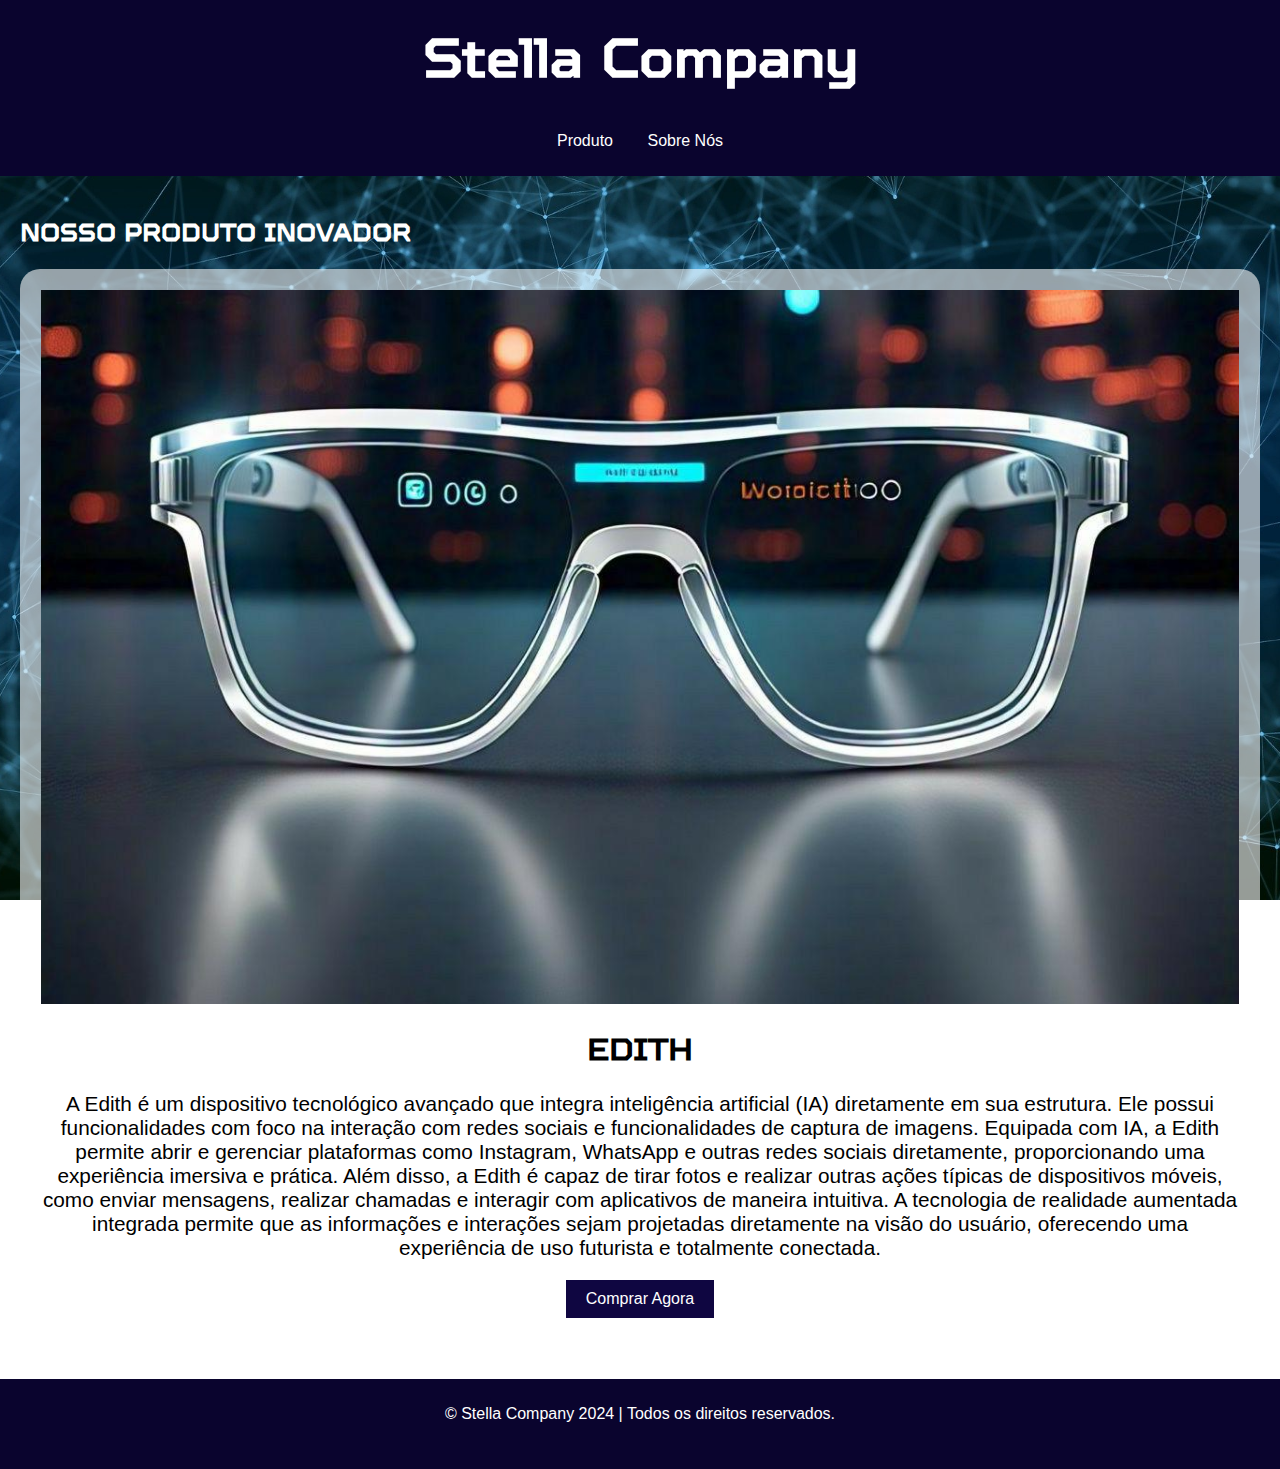
<file: index.html>
<!DOCTYPE html>
<html lang="pt-BR">
<head>
    <meta charset="UTF-8">
    <meta name="viewport" content="width=device-width, initial-scale=1.0">
    <title>Stella Company</title>
    <link rel="stylesheet" href="index2.css">
</head>
<body>
    <header>
        <h1 id="titulo">Stella Company</h1>
        <nav>
            <ul>
                <li><a href="index.html">Produto</a></li>
                <li><a href="sobre nos.html">Sobre Nós</a></li>
            </ul>
        </nav>
    </header>

    <main>

        <section id="produtos">
            <h2 class="nossoproduto">NOSSO PRODUTO INOVADOR</h2>
            <div class="produto">
                <img src="IMG-20241129-WA0082.jpg" alt="Produto Exemplo">
                <h1 class="edith">EDITH</h1>
                <p class="desc">A Edith é um dispositivo tecnológico avançado que integra inteligência artificial (IA) diretamente em sua estrutura. Ele possui funcionalidades com foco na interação com redes sociais e funcionalidades de captura de imagens. Equipada com IA, a Edith permite abrir e gerenciar plataformas como Instagram, WhatsApp e outras redes sociais diretamente, proporcionando uma experiência imersiva e prática. Além disso, a Edith é capaz de tirar fotos e realizar outras ações típicas de dispositivos móveis, como enviar mensagens, realizar chamadas e interagir com aplicativos de maneira intuitiva. A tecnologia de realidade aumentada integrada permite que as informações e interações sejam projetadas diretamente na visão do usuário, oferecendo uma experiência de uso futurista e totalmente conectada.</p>
                <button>Comprar Agora</button>
            </div>
        </section>


    </main>

    <footer>
        <p>&copy; Stella Company 2024 | Todos os direitos reservados.</p>
    </footer>
</body>
</html>
</file>
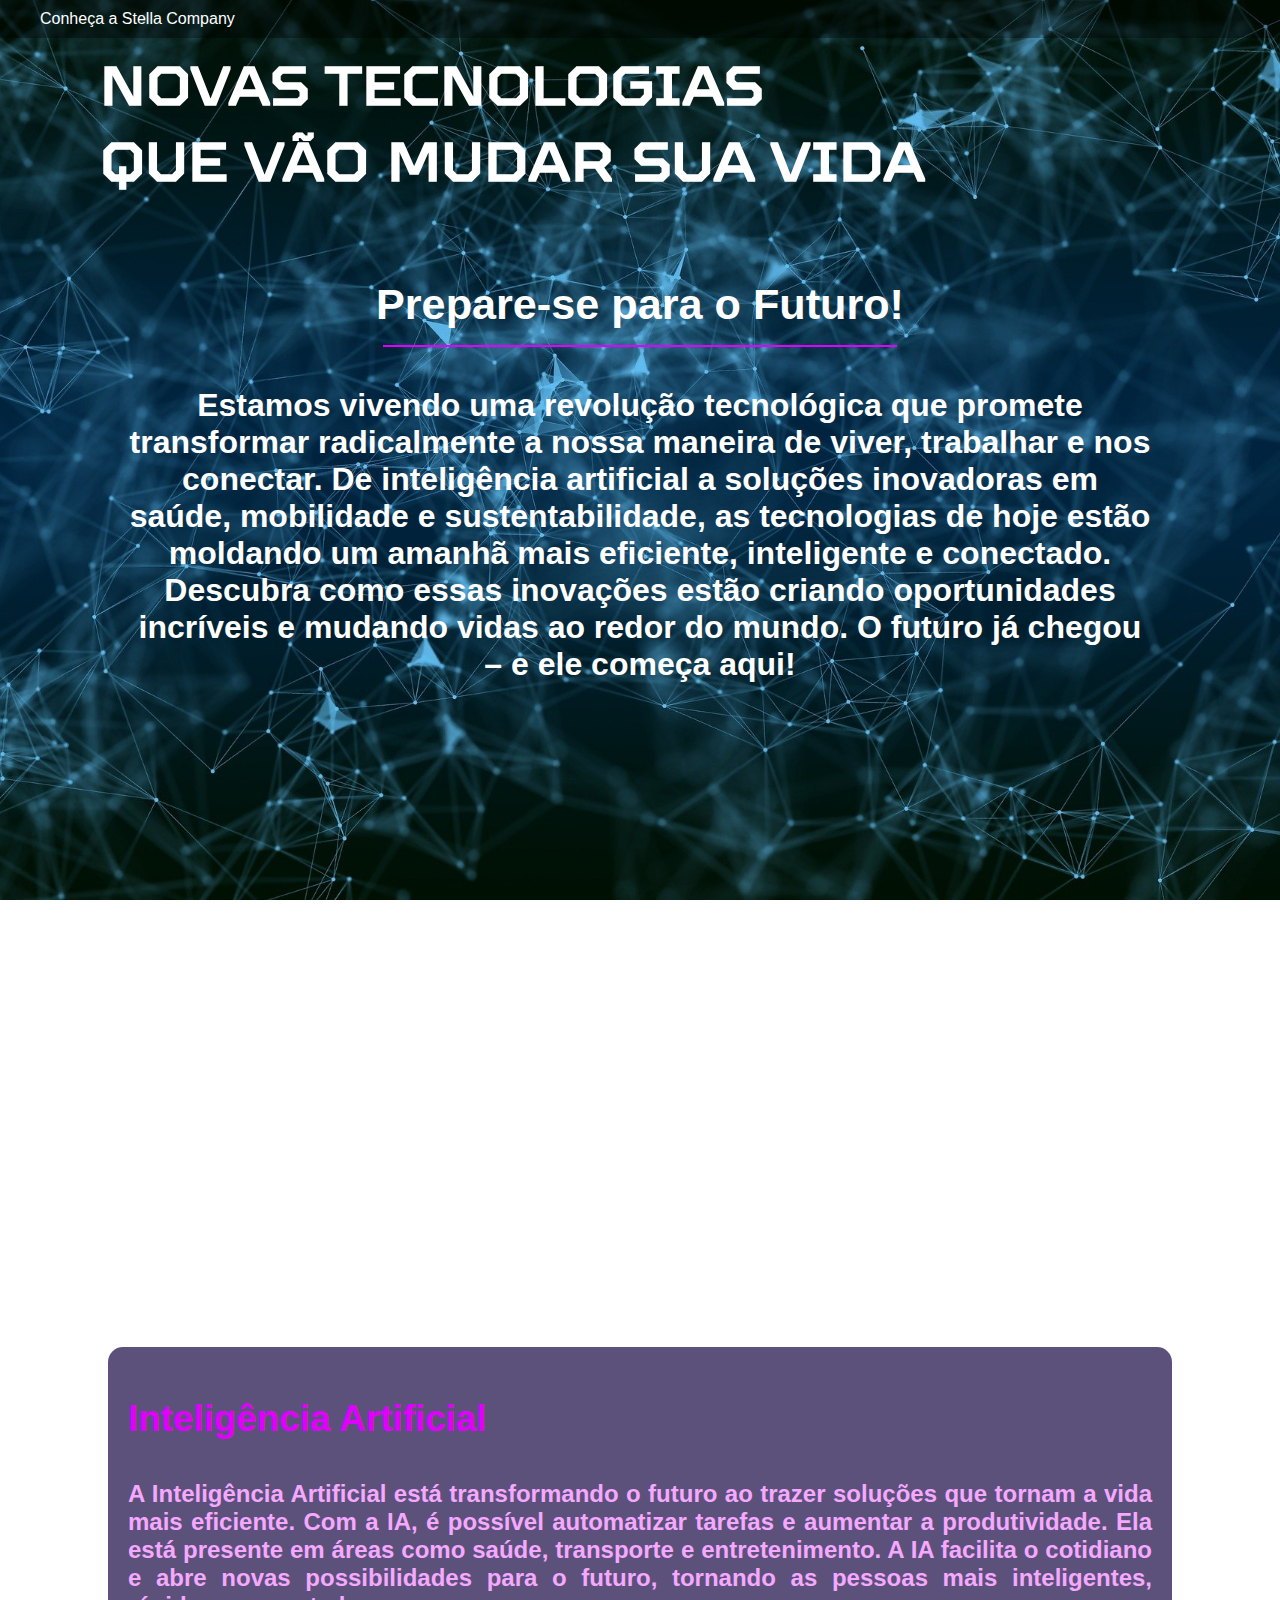
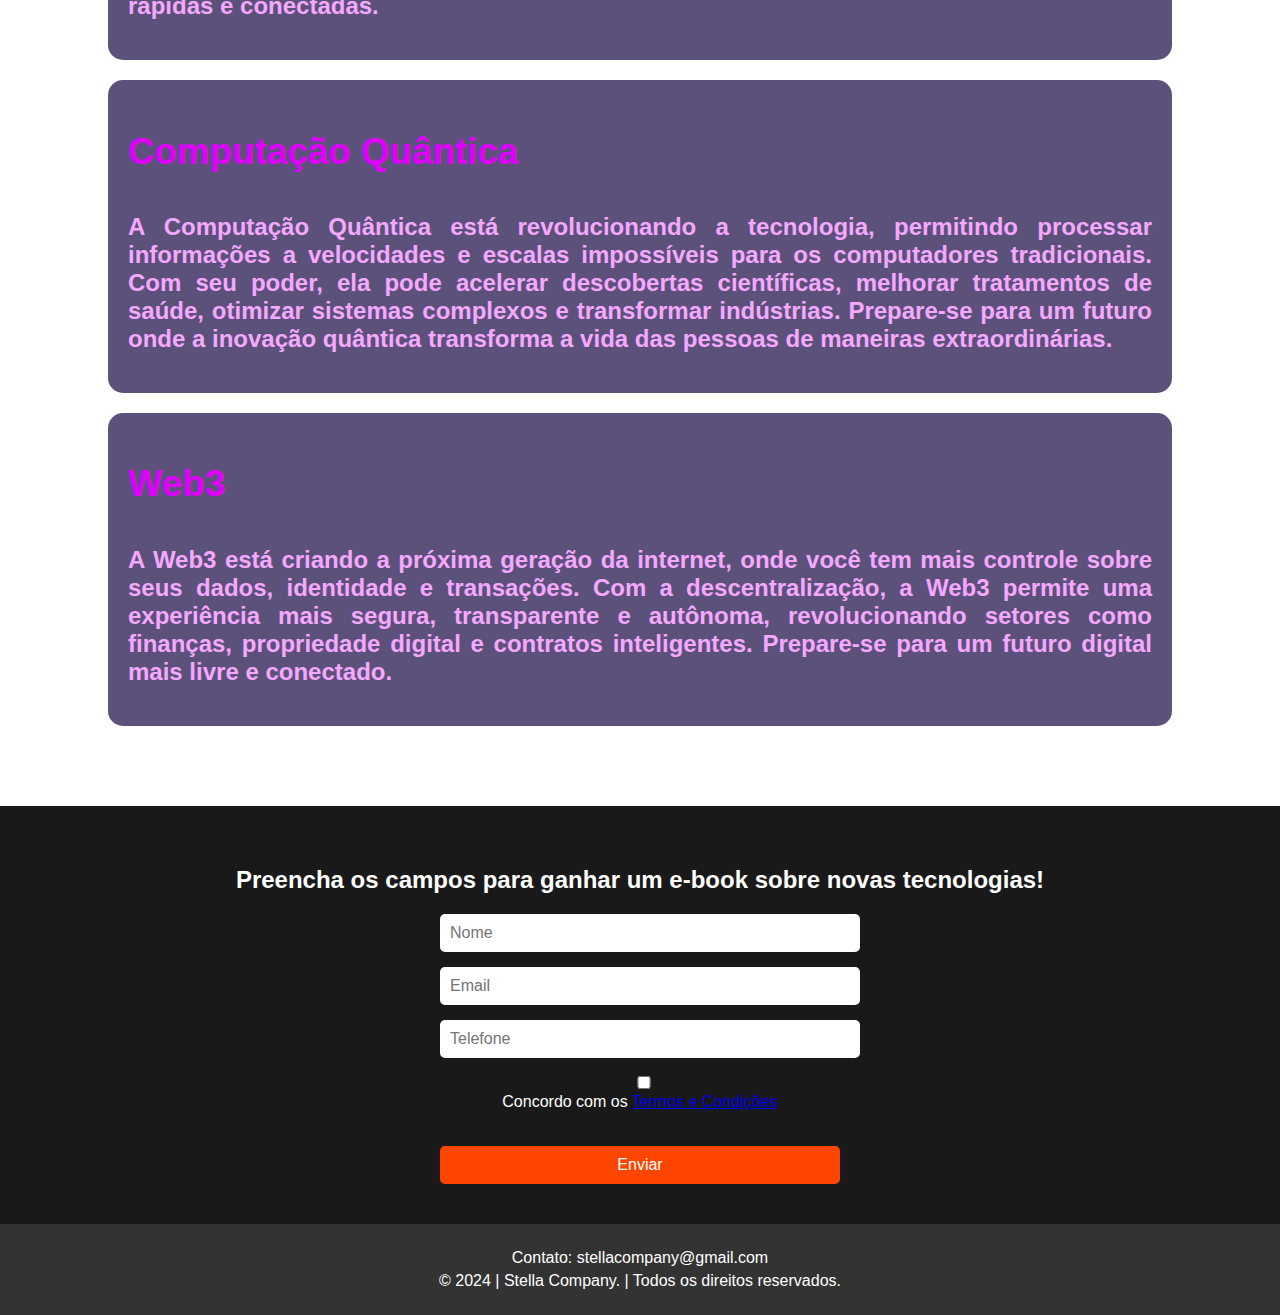
<file: landingpage.html>
<!DOCTYPE html>
<html lang="pt-BR">
<head>
    <meta charset="UTF-8">
    <meta name="viewport" content="width=device-width, initial-scale=1.0">
    <title>NOVAS TECNOLOGIAS QUE VÃO MUDAR SUA VIDA</title>
    <link rel="stylesheet" href="landingpage.css">
</head>
<body>
    <header>
        <nav>
            <ul>
                <li><a href="index.html">Conheça a Stella Company</a></li>
            </ul>
        </nav>
    </header>
    <!--  <a href="#contato" class="cta-button">Saiba Mais</a>-->
        <h1 id="titulo">NOVAS TECNOLOGIAS <br>
            QUE VÃO MUDAR SUA VIDA
        </h1> 

    
    <h2 class="intro-title">Prepare-se para o Futuro!</h2>
    <br>
    <br>
    <hr class="division1">
    <h2 class="intro">Estamos vivendo uma revolução tecnológica que promete transformar radicalmente a nossa maneira de viver, trabalhar e nos conectar. De inteligência artificial a soluções inovadoras em saúde, mobilidade e sustentabilidade, as tecnologias de hoje estão moldando um amanhã mais eficiente, inteligente e conectado. Descubra como essas inovações estão criando oportunidades incríveis e mudando vidas ao redor do mundo. O futuro já chegou – e ele começa aqui!</h2>


    <div id="video"> <!--div do video-->
        <iframe 
            src="https://www.tiktok.com/embed/7187519088082619653"
            width="340"
            height="560"
            frameborder="0" 
            allowfullscreen> <!--embed + números para ajudar a reconhecer vídeo | frameborder para definir a borda |allowfullscreen para possibilidade de deixar em tela cheia-->
        </iframe> <!--para incluir vídeo-->
    </div>
    <div class="IA">
        <section class="IAclass">
            <h2 class="title-IA">
                Inteligência Artificial
            </h2>
            
            <h2 class="text-IA">
                A Inteligência Artificial está transformando o futuro ao trazer soluções que tornam a vida mais eficiente. Com a IA, é possível automatizar tarefas e aumentar a produtividade. Ela está presente em áreas como saúde, transporte e entretenimento. A IA facilita o cotidiano e abre novas possibilidades para o futuro, tornando as pessoas mais inteligentes, rápidas e conectadas.
            </h2>
    
        </section></div>
    <div class="IA">
        <section class="IAclass">
            <h2 class="title-comp-quant">
                Computação Quântica
            </h2>
                    
            <h2 class="text-comp">
                A Computação Quântica está revolucionando a tecnologia, permitindo processar informações a velocidades e escalas impossíveis para os computadores tradicionais. Com seu poder, ela pode acelerar descobertas científicas, melhorar tratamentos de saúde, otimizar sistemas complexos e transformar indústrias. Prepare-se para um futuro onde a inovação quântica transforma a vida das pessoas de maneiras extraordinárias.
            </h2>
        </section></div>

    <div class="IA">
        <section class="IAclass">
            <h2 class="title-web3">
                Web3
            </h2>
                        
            <h2 class="text-web3">
                A Web3 está criando a próxima geração da internet, onde você tem mais controle sobre seus dados, identidade e transações. Com a descentralização, a Web3 permite uma experiência mais segura, transparente e autônoma, revolucionando setores como finanças, propriedade digital e contratos inteligentes. Prepare-se para um futuro digital mais livre e conectado.</h2>
        </section>
    </div>


   

    <div class="resto">
        <section id="contato">
            <h2>Preencha os campos para ganhar um e-book sobre novas tecnologias!</h2>
            <form>
                <input type="text" placeholder="Nome" required>
                <input type="email" placeholder="Email" required>
                <input type="tel" placeholder="Telefone" required>
                <div>
                    <input class="concordobox" type="checkbox" id="termos" name="termos" required>
                    <label for="termos">Concordo com os <a href="/termos-e-condicoes" target="_blank">Termos e Condições</a><label>
                </div>
                <button class="botao-form" type="submit">Enviar</button>
            </form>
        </section>

        <footer>
            <p>Contato: stellacompany@gmail.com</p>
            <p>&copy; 2024 | Stella Company. | Todos os direitos reservados.</p>
        </footer>
    </div>
</body>
</html>
</file>
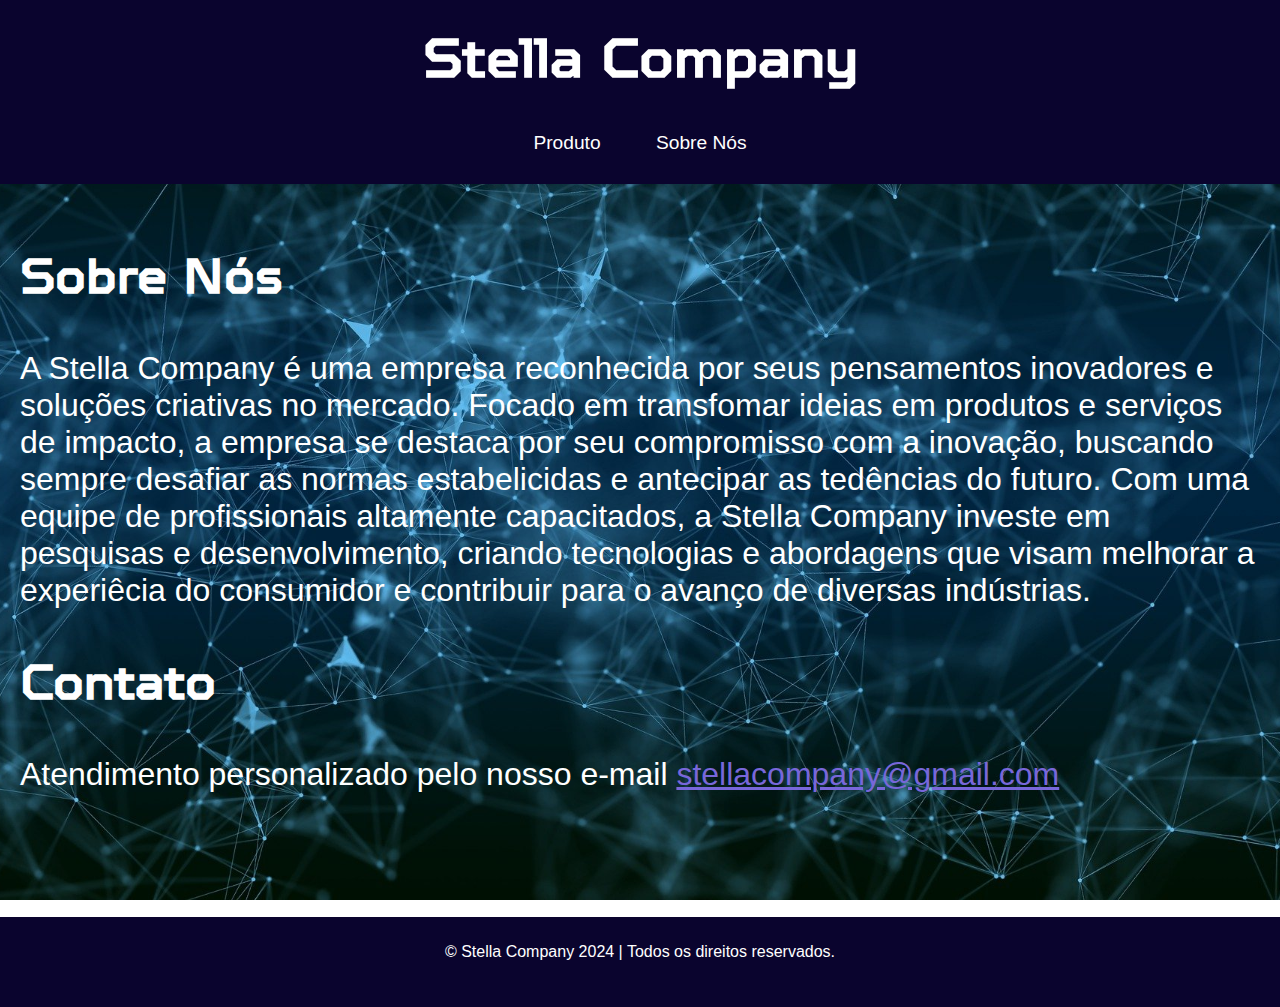
<file: sobre nos.html>
<!DOCTYPE html>
<html lang="en">
<head>
    <meta charset="UTF-8">
    <meta name="viewport" content="width=device-width, initial-scale=1.0">
    <title>Stella Company</title>
    <link rel="stylesheet" href="sobre nos.css">
</head>
<body>
    <header>
        <h1 id="titulo">Stella Company</h1>
        <nav>
            <ul>
                <li><a class="botaonav" href="index.html">Produto</a></li>
                <li><a class="botaonav" href="sobre nos.html">Sobre Nós</a></li>
            </ul>
        </nav>
    </header>

    <main>
        <section id="sobre">
            <h2 class="nos-title">Sobre Nós</h2>
            <p class="nos-text">A Stella Company é uma empresa reconhecida por seus pensamentos inovadores e soluções criativas no mercado. Focado em transfomar
                ideias em produtos e serviços de impacto, a empresa se destaca por seu compromisso com a inovação, buscando sempre
                desafiar as normas estabelicidas e antecipar as tedências  do futuro. Com uma equipe de profissionais altamente capacitados,
                a Stella Company investe em pesquisas e desenvolvimento, criando tecnologias e abordagens que visam melhorar a experiêcia do consumidor
                e contribuir para o avanço de diversas indústrias.
            </p>
        </section>

        <section id="contato">
            <h2 class="contato-title">Contato</h2>
            <p class="contato-text">Atendimento personalizado pelo nosso e-mail  <a class="email" href="https://mail.google.com/">stellacompany@gmail.com</a> </p>
        </section>
    
        <footer>
            <p>&copy; Stella Company 2024 | Todos os direitos reservados.</p>
        </footer>
</body>
</html>
</file>
<file: index2.css>
body {
    font-family: Arial, sans-serif;
    background-image: url('network-4851119_1920.jpg');
    background-repeat: no-repeat;
    background-size: cover;
    background-attachment: fixed;
    background-position: center;
    margin: 0;
    padding: 0;
}

@font-face {
    font-family: 'ethnocentric';
    src: url('TT\ Octosquares\ Trial\ Medium.ttf') format('truetype');
}

#titulo{
    text-align: center;
    font-weight: bold;
    font-size: 3.4rem;
    font-family: 'ethnocentric';
    src: url('TT\ Octosquares\ Trial\ Medium.ttf') format('truetype');
    margin-top: 10px;
    color:rgb(255, 255, 255)
}


header {
    background: #0a042e;
    color: #fff;
    padding: 10px 0;
    text-align: center;
}

nav ul {
    list-style: none;
    padding: 0;
}

nav ul li {
    display: inline;
    margin: 0 15px;
}

nav ul li a {
    color: #fff;
    text-decoration: none;
}

main {
    padding: 20px;
}

.nossoproduto{
    color: white;
    font-family: 'ethnocentric';
    src: url('TT\ Octosquares\ Trial\ Medium.ttf') format('truetype');
}

.produto {
    background: #ffffff96;
    border: 1px solid #03024900;
    border-radius: 20px;
    padding: 20px;
    text-align: center;
    margin: 20px 0;
}

.produto img {
    max-width: 100%;
    height: auto;
}

.edith{
    font-family: 'ethnocentric';
    font-size: 1.9rem;
    src: url('TT\ Octosquares\ Trial\ Medium.ttf') format('truetype');
}

.desc{
    font-size: 1.3rem;
}

.preco {
    font-size: 1.5em;
    color: #e74c3c;
}

button {
    background: #0f0641;
    color: #fff;
    border: none;
    padding: 10px 20px;
    cursor: pointer;
    font-size: 1em;
}

button:hover {
    background: #080324;
}

footer {
    text-align: center;
    padding: 10px 0;
    background: #0a042e;
    color: #fff;
    position: relative;
    bottom: 0;
    height: 70px;
    width: 100%;
}
</file>
<file: landingpage.css>
html {
    background-image: url('network-4851119_1920.jpg');
    background-repeat: no-repeat;
    background-size: cover;
    background-attachment: fixed;
    background-position: center;
    margin: 0;
    padding: 0;
}

body {
    font-family: Arial, sans-serif;
    margin: 0;
    padding: 0;
}

header {
    background: rgba(0, 0, 0, 0.6); /* Transparência no fundo */
    color: white;
    padding: 20px;
    display: flex;
    justify-content: space-between;
    align-items: center;
}

nav ul {
    list-style: none;
    display: flex;
    margin: 0;
    padding: 0;
}

nav ul li {
    margin-left: 20px;
}

nav a {
    color: white;
    text-decoration: none;
}

html{
    background-image: url(network-4851119_1920.jpg);
    background-repeat: no-repeat;
    background-size: cover;
    background-attachment: fixed;
    scroll-behavior: smooth;
    background-position:unset ;
}

body {
    font-family: Arial, sans-serif;
    margin: 0;
    padding: 0;

 
}

header {
    background: #00000059; /* Azul */
    color: white;
    padding: 10px 20px;
    display: flex;
    justify-content: space-between;
    align-items: center;
    max-width: 100%;
}

nav ul {
    list-style: none;
    display: flex;
}

nav ul li {
    margin-left: 20px;
}

nav a {
    color: white;
    text-decoration: none;
}

.main{
    display: flex;
    flex-wrap: wrap;
}

.home{
    display: flex;

    height: 400vh;
    color: #fff;
    min-height: 100%;
    max-height: 100%;
    font-family: 'Ubuntu', sans-serif;
    /*background-image: url(image/background-inicio.jpg);*/
    /*PARA GERAR GRADIENTES, UTILIZAO O https://cssgradient.io/*/
    background: rgb(0,0,0);
    background: linear-gradient(to top,rgba(0,0,0,1) 0%, rgba(0,0,0,1) 2%, rgba(0,0,0,0.7987570028011204) 5%, rgba(0,0,0,0.6026785714285714) 10%, rgba(0,0,0,0.2049194677871149) 20%, rgba(0,0,0,0) 90%);
}


@font-face {
    font-family: 'ethnocentric';
    src: url('TT\ Octosquares\ Trial\ Medium.ttf') format('truetype');
}

#titulo{
    margin-left: 100px;
    font-weight: bold;
    font-size: 3.4rem;
    font-family: 'ethnocentric';
    src: url('TT\ Octosquares\ Trial\ Medium.ttf') format('truetype');
    margin-top: 10px;
    color:rgb(255, 255, 255)
}

.intro-title {
    font-size: 2.7rem;
    color: white;
    text-align: center;
    margin-top: 80px;
    margin-bottom: -40px;
}

.division1 {
    width: 40%;
    margin: 20px auto;
    border: 1px solid #e100ff;
    background-color: #e100ff;
}

.intro {
    font-size: 2rem;
    color: white;
    text-align: center;
    margin: 40px auto;
    width: 80%;
}

#video {
    display: block;
    margin: 50px auto;
    align-items: center;
    text-align: center;
}

.IAclass {
    background-color: rgba(22, 7, 65, 0.7);
    border-radius: 15px;
    color: white;
    padding: 20px;
    margin: 20px auto;
    width: 80%;
    font-size: 1.5rem;
    text-align: justify;
}

.title-IA, .title-comp-quant, .title-web3 {
    font-size: 2.3rem;
    color: #e100ff;
    padding-bottom: 10px;
}

.text-IA, .text-comp, .text-web3 {
    color: #f5a8ff;
    font-size: 1.5rem;
}

.resto {
    margin-top: 80px;
    padding-bottom: 0px;
}

#contato {
    background: rgba(0, 0, 0, 0.9);
    color: white;
    padding: 40px 20px;
    text-align: center;
}

#contato form {
    max-width: 400px;
    margin: 0 auto;
    display: flex;
    flex-direction: column;
    gap: 15px;
}

#contato input, #contato textarea {
    width: 100%;
    padding: 10px;
    border: none;
    border-radius: 5px;
    font-size: 1rem;
}

#contato button {
    background: #FF4500;
    color: white;
    padding: 10px 20px;
    border: none;
    border-radius: 5px;
    cursor: pointer;
    font-size: 1rem;
    margin-top: 20px;
}

footer {
    text-align: center;
    padding: 20px;
    background: #333;
    color: white;
}

footer p {
    margin: 5px 0;
}

.cta-button {
    background: #FF4500;
    color: white;
    padding: 15px 30px;
    text-decoration: none;
    border-radius: 5px;
    font-weight: bold;
    display: inline-block;
    margin: 20px auto;
}
</file>
<file: sobre nos.css>
body {
    font-family: Arial, sans-serif;
    background-image: url('network-4851119_1920.jpg');
    background-repeat: no-repeat;
    background-size: cover;
    background-attachment: fixed;
    background-position: center;
    margin: 0;
    padding: 0;
}

@font-face {
    font-family: 'ethnocentric';
    src: url('TT\ Octosquares\ Trial\ Medium.ttf') format('truetype');
}

#titulo{
    text-align: center;
    font-weight: bold;
    font-size: 3.4rem;
    font-family: 'ethnocentric';
    src: url('TT\ Octosquares\ Trial\ Medium.ttf') format('truetype');
    margin-top: 10px;
    color:rgb(255, 255, 255)
}

header {
    background: #0a042e;
    color: #fff;
    padding: 10px 0;
    text-align: center;
}


nav ul {
    list-style: none;
    padding: 0;
    font-size: 1.2rem;
}

nav ul li {
    display: inline;
    margin: 0 15px;
}

nav ul li a {
    text-decoration: none;
}

.botaonav{ 
    color: white;
    text-decoration: none;
    
    padding: 10px; /*distância entre a letra e as bordas*/
    border: none; /*sem borda*/
    border-radius: 10px; /*arredondamento das bordas*/
    cursor: pointer; /*para o cursor do mouse virar a "mãozinha"*/
    transition: background-color 0.6s; /*transição de uma cor para outra*/
    transition: color 0.6s;
    width: 300%;
}



main {
    padding: 20px;
}

.nos-title{
    font-family: 'ethnocentric';
    font-size: 3rem;
    src: url('TT\ Octosquares\ Trial\ Medium.ttf') format('truetype');
}

#sobre{
    color: white;
}

.nos-text{
    font-size: 2rem;
}

#contato{
    color: white;
}

.contato-title{
    font-family: 'ethnocentric';
    font-size: 3rem;
    src: url('TT\ Octosquares\ Trial\ Medium.ttf') format('truetype');
}

.contato-text{
    font-size: 2rem;
}

.email{
    color: #7867da;
    cursor: pointer;
}

footer {
    text-align: center;
    padding: 10px 0;
    background: #0a042e;
    color: #fff;
    position: relative;
    height: 70px;
    margin-left: -5%;
    bottom: -92px;
    width: 110%;
}
</file>
